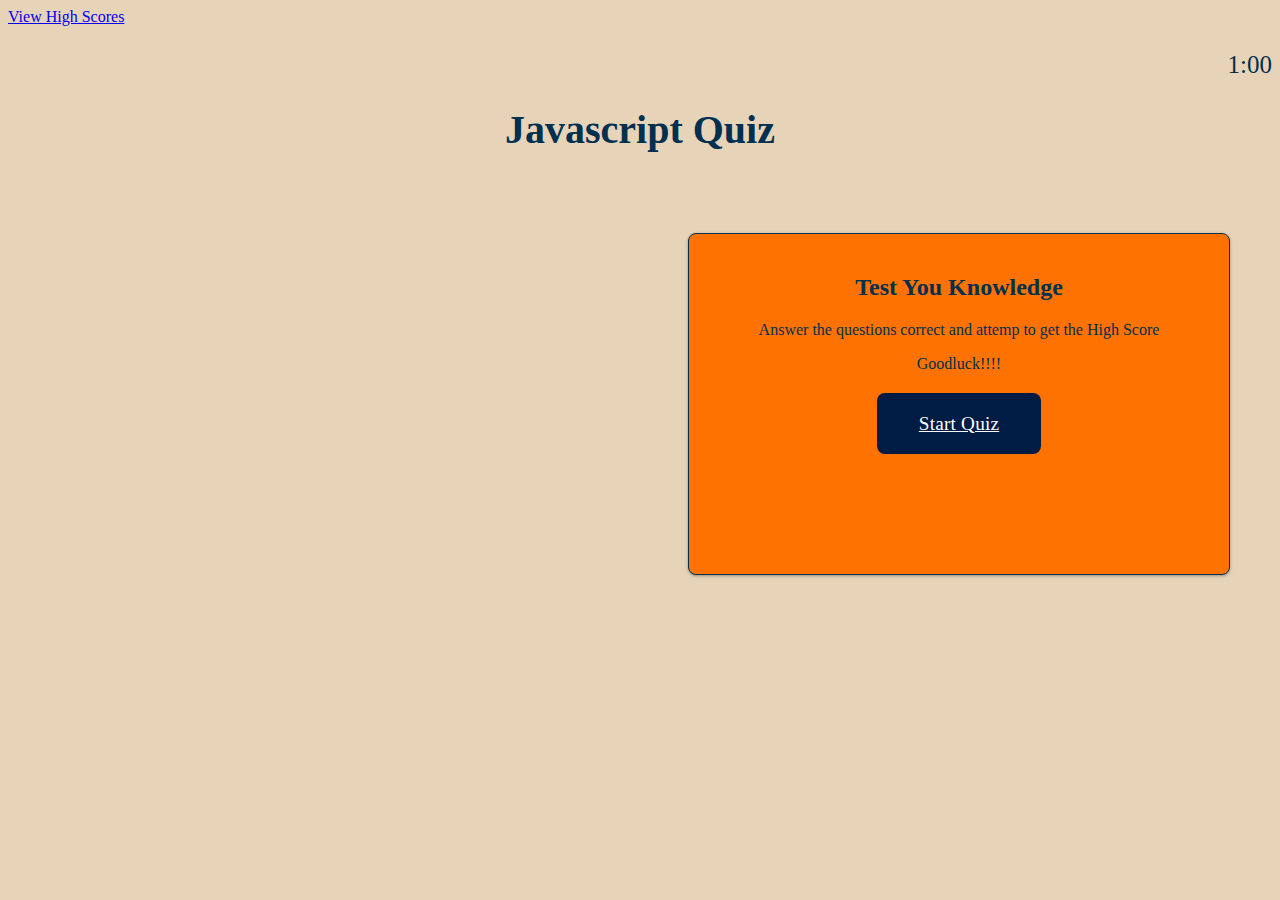
<file: index.html>
<!DOCTYPE html>
<html lang="en">
    <head><meta charset="UTF-8" />
        <meta name="viewport" content="width=device-width, initial-scale=1.0" />
        <meta http-equiv="X-UA-Compatible" content="ie=edge" />
        <link rel="stylesheet" href="./style.css" />
        <title> Right or Wrong </title>
    </head>

    <body>
        <header class="header">
            <nav class="navbar">
                <li><a href="hs.html">View High Scores</a></li>
                <p id="countdowntimer">1:00</p>
                <h1>Javascript Quiz</h1>
            </nav>
        </header>
        <section>
            <div class="card">
                <h2>Test You Knowledge</h2>
                <p>Answer the questions correct and attemp to get the High Score</p>
                <p>Goodluck!!!!</p>
                <a href="game.html" class="Enter">Start Quiz</a>
            </div>
        </section> 
    </body>
</html>
</file>
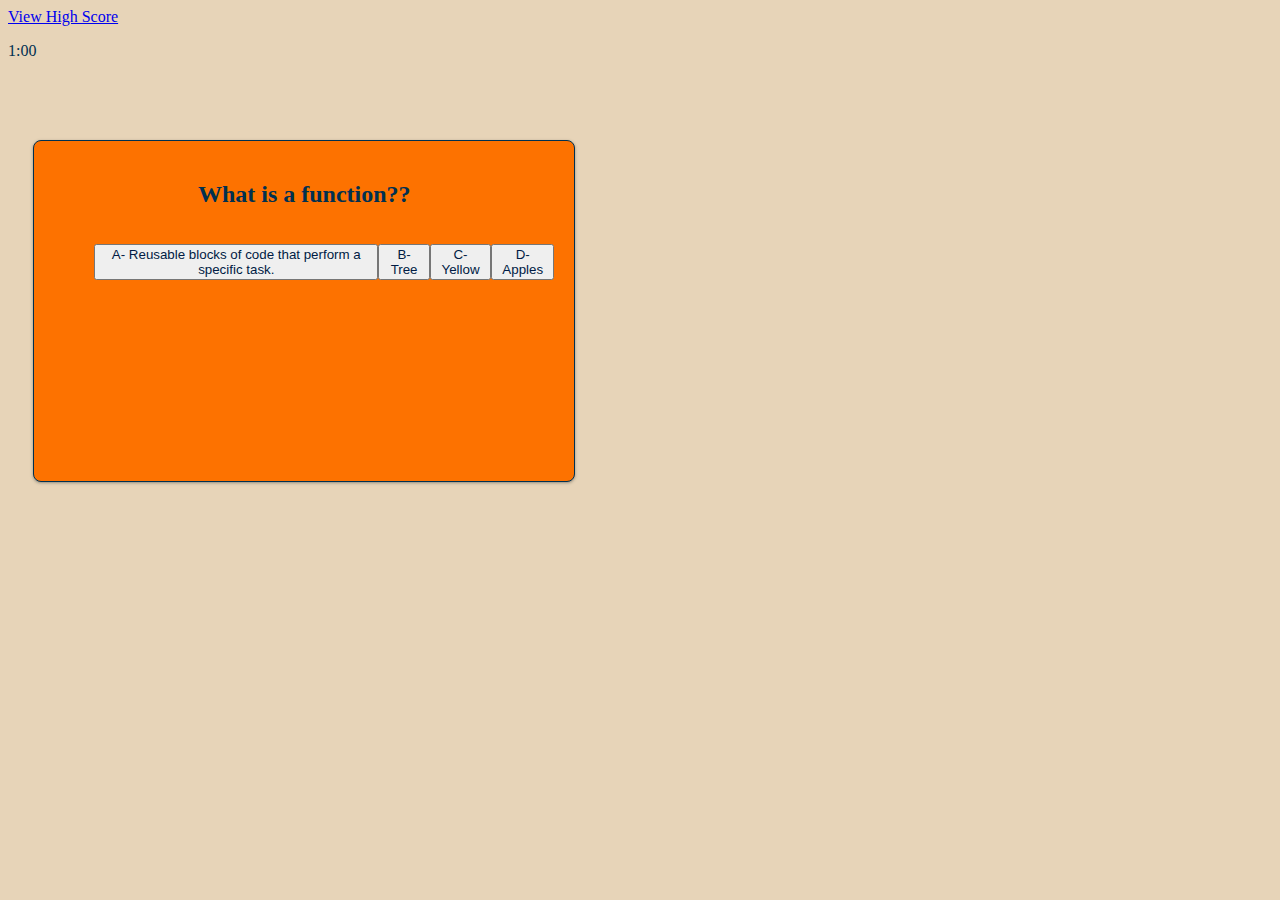
<file: game.html>
<!DOCTYPE html>
<html lang="en">
    <head><meta charset="UTF-8" />
        <meta name="viewport" content="width=device-width, initial-scale=1.0" />
        <meta http-equiv="X-UA-Compatible" content="ie=edge" />
        <link rel="stylesheet" href="./style.css" />
        <title> Right or Wrong </title>
    </head>
    <body>
        <nav class="">
            <li><a href="hs.html">View High Score</a></li>
            <p id="countDownTimer">1:00</p>
        </nav>
        <section class="">
            <div class="Q-1">
                <h2>What is a function??</h2>
                <ul class="answers1">
                    <button data-correct = 'true'>A- Reusable blocks of code that perform a specific task.</button>
                    <button data-correct = 'false'>B- Tree</button>
                    <button data-correct = 'false'>C- Yellow</button>
                    <button data-correct = 'false'>D- Apples</button>
                </ul>
            </div>
        </section>
        <section class="hide">
            <div class="Q-2">
                <h2>What is an Object??</h2>
                <ul class="answers1">
                    <button data-correct = 'false'>A- Purple</button>
                    <button data-correct = 'false'>B- Birds</button>
                    <button data-correct = 'true'>C- A collective of Properties</button>
                    <button data-correct = 'false'>D- Pickles</button>
                </ul>
            </div>
        </section>
        <section class="hide">
            <div class="Q-3">
                <h2>What does a Script Tag do??</h2>
                <ul class="answers1">
                    <button data-correct = 'false'>A- Red</button>
                    <button data-correct = 'false'>B- Jimmy</button>
                    <button data-correct = 'false'>C- Bed</button>
                    <button data-correct = 'true'>D- Allows you to put Javascript directly into the HTML</button>
                </ul>
            </div>
        </section>
        <section class="hide">
            <div class="Finished">
                <h2>Congratulations all done!!</h2>
                <p>Your Score<span id="final-score"></span></p>
            </div>
        </section>
        <script src="./script.js"></script>
    </body>
    </html>
</file>
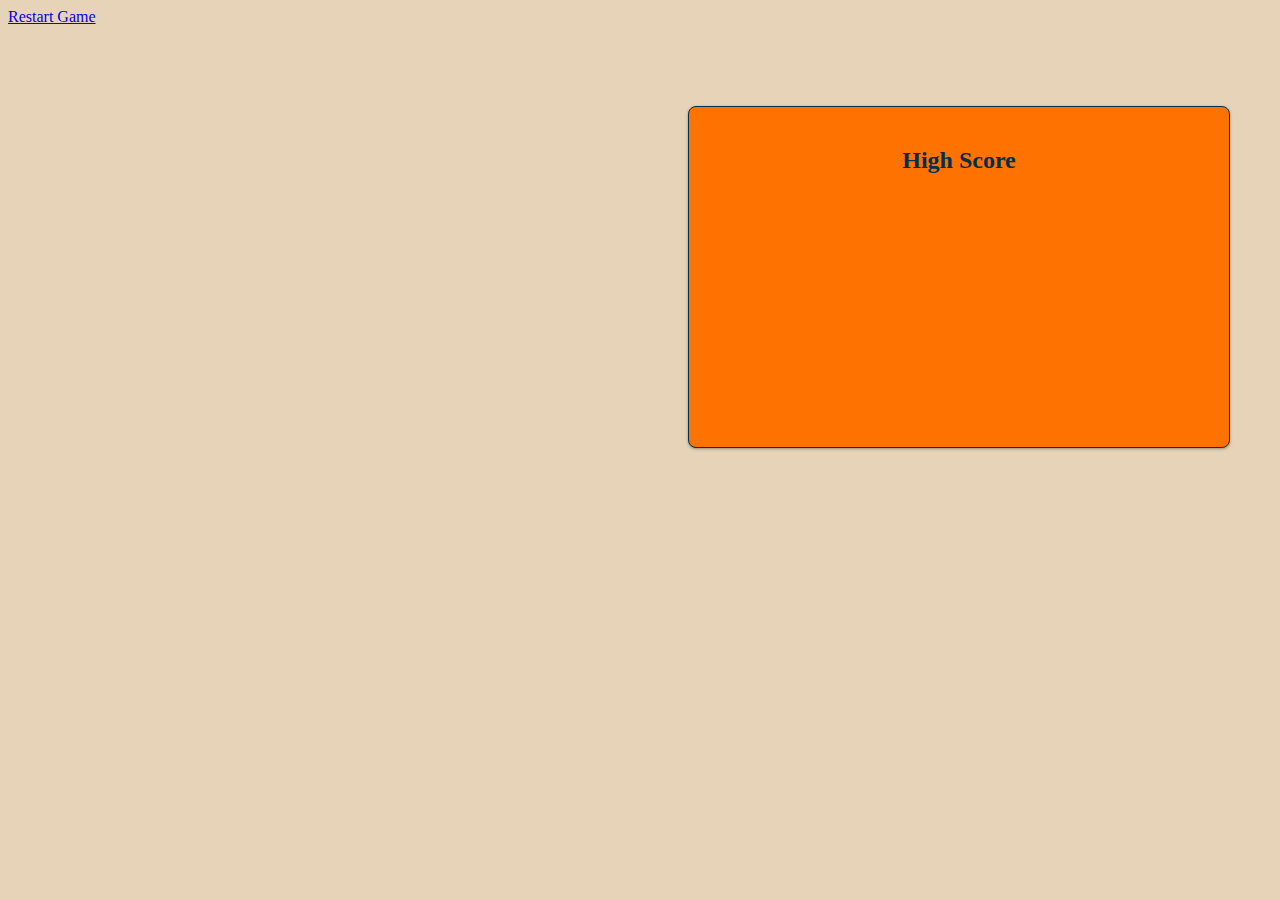
<file: hs.html>
<!DOCTYPE html>
<html lang="en">
    <head><meta charset="UTF-8" />
        <meta name="viewport" content="width=device-width, initial-scale=1.0" />
        <meta http-equiv="X-UA-Compatible" content="ie=edge" />
        <link rel="stylesheet" href="./style.css" />
        <title> Right or Wrong </title>
    </head>
    <body>
        <nav class="Return">
            <li><a href="index.html">Restart Game</a></li>
        </nav>
        <section>
            <div class="hs-card">
                <h2>High Score</h2>
            </div>
        </section>
    </body>
</html>
</file>
<file: style.css>
nav{
    color: #003050;
}
#countdowntimer{
    text-align: right;
    font-size: 25px;
}
h1{
    font-size: 40px;
    text-align: center;
}
body{
    background: rgb(231, 212, 184);
    color: #003050;
    place-content: center;
}
.card {
    background-color: rgb(253, 114, 0);
    border: 1px solid #003050;
    border-radius: 8px;
    box-shadow: rgba(60, 64, 67, 0.3) 0 1px 2px 0,
      rgba(60, 64, 67, 0.15) 0 1px 3px 1px;
    margin: 2%;
    margin-top: 80px;
    margin-left: 680px;
    padding: 20px;
    width: 500px;
    height: 300px;
    overflow: hidden;
    text-align: center;
    
}
.Enter {
    background-color:#001b44;;
    border-radius: 8px;
    color: #fff;
    cursor: pointer;
    font-size: 1.2em;
    letter-spacing: 0.21px;
    line-height: 70px;
    max-width: 255px;
    padding: 20px 42px;
    text-align: center;
    margin-top: 100px;
}
.Q-1{
    display: flex;
    flex-direction: column;
    align-items: center;
    background-color: rgb(253, 114, 0);
    border: 1px solid #003050;
    border-radius: 8px;
    box-shadow: rgba(60, 64, 67, 0.3) 0 1px 2px 0,
      rgba(60, 64, 67, 0.15) 0 1px 3px 1px;
    margin: 2%;
    margin-top: 80px;
    padding: 20px;
    width: 500px;
    height: 300px;
    overflow: hidden;
    text-align: center;
}
.Q-2{
    display: flex;
    flex-direction: column;
    align-items: center;
    background-color: rgb(253, 114, 0);
    border: 1px solid #003050;
    border-radius: 8px;
    box-shadow: rgba(60, 64, 67, 0.3) 0 1px 2px 0,
      rgba(60, 64, 67, 0.15) 0 1px 3px 1px;
    margin: 2%;
    margin-top: 80px;
    padding: 20px;
    width: 500px;
    height: 300px;
    overflow: hidden;
    text-align: center;
}
.Q-3{
    display: flex;
    flex-direction: column;
    align-items: center;
    background-color: rgb(253, 114, 0);
    border: 1px solid #003050;
    border-radius: 8px;
    box-shadow: rgba(60, 64, 67, 0.3) 0 1px 2px 0,
      rgba(60, 64, 67, 0.15) 0 1px 3px 1px;
    margin: 2%;
    margin-top: 80px;
    padding: 20px;
    width: 500px;
    height: 300px;
    overflow: hidden;
    text-align: center;
}
button{
    color: #001b44;
}
.next{
    background-color:#001b44;
    border-radius: 8px;
    color: #fff;
    cursor: pointer;
    font-size: 1.2em;
    letter-spacing: 0.21px;
    line-height: 200px;
    max-width: 255px;
    padding: 20px 42px;
    text-align: center;
    margin-bottom: 100px;
}
.hs-card{
    background-color: rgb(253, 114, 0);
    border: 1px solid #003050;
    border-radius: 8px;
    box-shadow: rgba(60, 64, 67, 0.3) 0 1px 2px 0,
      rgba(60, 64, 67, 0.15) 0 1px 3px 1px;
    margin: 2%;
    margin-top: 80px;
    margin-left: 680px;
    padding: 20px;
    width: 500px;
    height: 300px;
    overflow: hidden;
    text-align: center;
}
.hide{
    display:none;
    flex-direction: column;
    max-height: 15px;
}
.answers1{
    display: flex;
}
/* .answers2{
    display: flex;
}
.answers3{
    display: flex;
    flex-direction: column;
    max-height: 15px; 
} */
</file>
